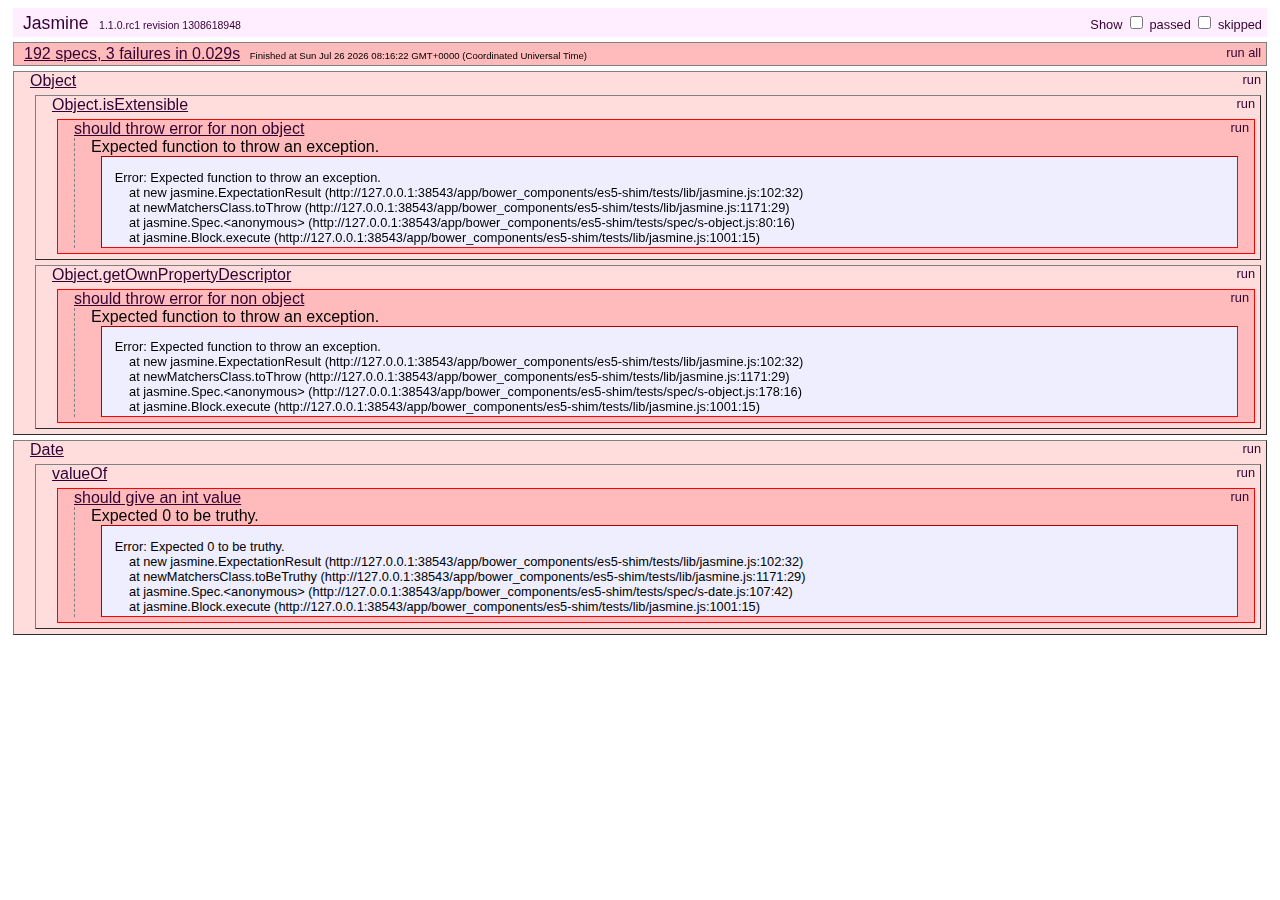
<file: app/bower_components/es5-shim/tests/index.html>
<!DOCTYPE HTML>
<html>
<head>
	<title>Jasmine Spec Runner</title>

	<link rel="shortcut icon" type="image/png" href="lib/jasmine_favicon.png">

	<link rel="stylesheet" type="text/css" href="lib/jasmine.css">
	<script type="text/javascript" src="lib/jasmine.js"></script>
	<script type="text/javascript" src="lib/jasmine-html.js"></script>
	<script type="text/javascript" src="lib/json2.js"></script>

	<!-- include helper files here... -->
	<script src="helpers/h.js"></script>
	<script src="helpers/h-kill.js"></script>
	<script src="helpers/h-matchers.js"></script>

	<!-- include source files here... -->
	<script src="../es5-shim.js"></script>
    <script src="../es5-sham.js"></script>

	<!-- include spec files here... -->
	<script src="spec/s-array.js"></script>
	<script src="spec/s-function.js"></script>
	<script src="spec/s-string.js"></script>
	<script src="spec/s-object.js"></script>
	<script src="spec/s-number.js"></script>
	<script src="spec/s-date.js"></script>


	<script type="text/javascript">
		(function() {
			var jasmineEnv = jasmine.getEnv();
			jasmineEnv.updateInterval = 1000;

			var trivialReporter = new jasmine.TrivialReporter();

			jasmineEnv.addReporter(trivialReporter);

			jasmineEnv.specFilter = function(spec) {
				return trivialReporter.specFilter(spec);
			};

			var currentWindowOnload = window.onload;

			window.onload = function() {
				if (currentWindowOnload) {
					currentWindowOnload();
				}
				execJasmine();
			};

			function execJasmine() {
				jasmineEnv.execute();
			}

		})();
	</script>

</head>

<body>
</body>
</html>
</file>
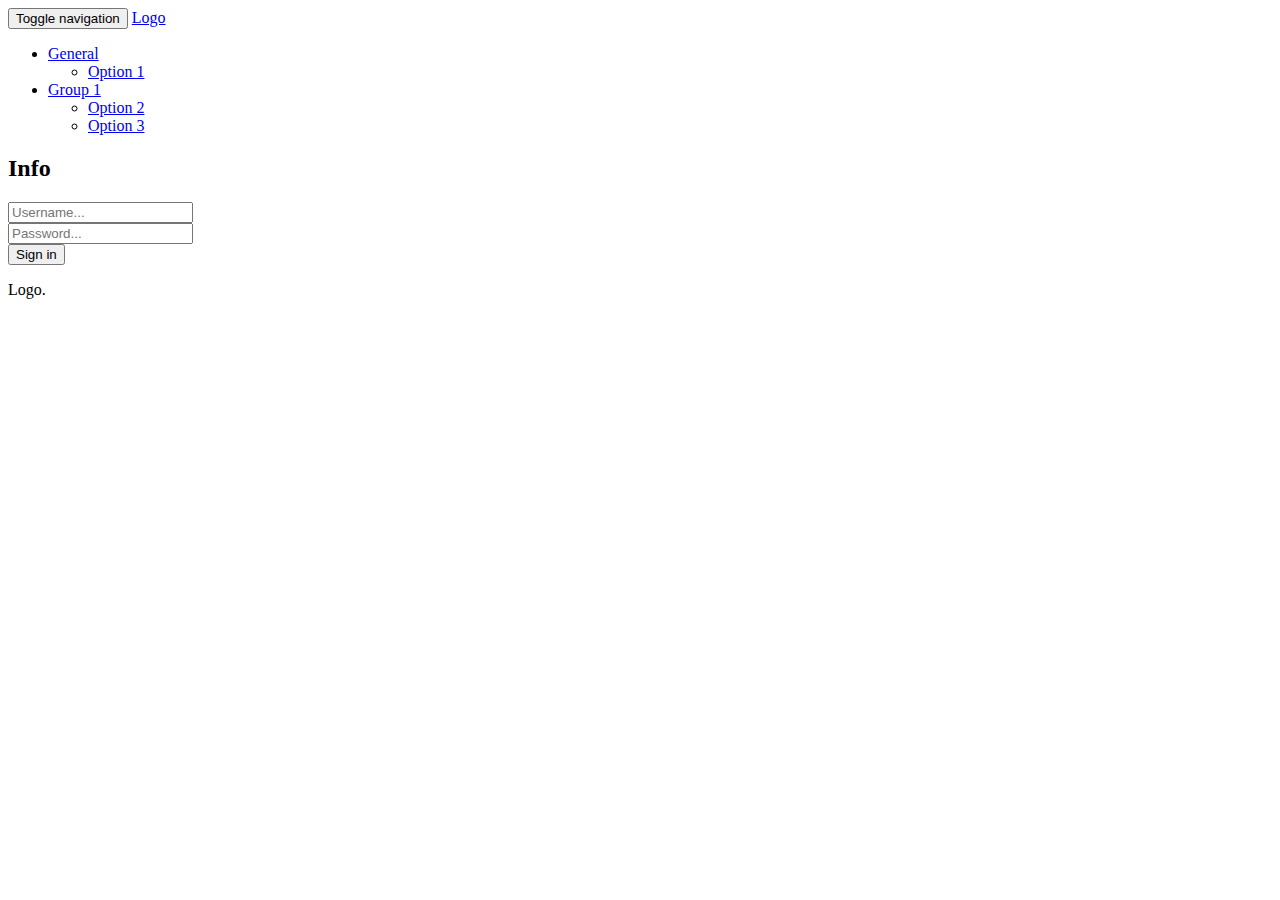
<file: app/views/auth.html>
<!DOCTYPE html>
<html>
<body>
<!-- Fixed navbar -->
<div class="navbar navbar-default navbar-fixed-top" role="navigation">
    <div class="container">
        <div class="navbar-header">
            <button type="button" class="navbar-toggle" data-toggle="collapse" data-target=".navbar-collapse">
                <span class="sr-only">Toggle navigation</span>
                <span class="icon-bar"></span>
                <span class="icon-bar"></span>
                <span class="icon-bar"></span>
            </button>
            <a class="navbar-brand" href="/{{country}}">Logo</a>
        </div>
        <div class="collapse navbar-collapse">
            <ul class="nav navbar-nav">
                <li class="dropdown">
                    <a href="#" class="dropdown-toggle" data-toggle="dropdown">General<span class="caret"></span></a>
                    <ul class="dropdown-menu" role="menu">
                        <li><a href="#">Option 1</a></li>
                    </ul>
                </li>
                <li class="dropdown">
                    <a href="#" class="dropdown-toggle" data-toggle="dropdown">Group 1<span class="caret"></span></a>
                    <ul class="dropdown-menu" role="menu">
                        <li><a href="#">Option 2</a></li>
                        <li><a href="#">Option 3</a></li>
                    </ul>
                </li>
            </ul>
        </div><!--/.nav-collapse -->
    </div>
</div>

<div class="col-xs-12 col-sm-12 col-md-10 col-lg-10">
    <h2>Info</h2>
</div>
<div class="col-xs-12 col-sm-12 col-md-2 col-lg-2">
	<form ng-submit="login()">
        <div class="form-group">
		    <input type="text" class="form-control" placeholder="Username..."name="username" ng-model="username"
                   required/>
        </div>
        <div class="form-group">
		    <input type="password" class="form-control" placeholder="Password..." name="password" ng-model="password"
                   required/>
        </div>
		<button type="submit" class="pure-button pure-button-primary">Sign in</button>
	</form>
</div>

<div class="footer">
    <div class="container">
        <p class="text-muted">Logo.</p>
    </div>
</div>
</body>
</html>
</file>
<file: app/bower_components/es5-shim/tests/lib/jasmine.css>
body {
  font-family: "Helvetica Neue Light", "Lucida Grande", "Calibri", "Arial", sans-serif;
}


.jasmine_reporter a:visited, .jasmine_reporter a {
  color: #303; 
}

.jasmine_reporter a:hover, .jasmine_reporter a:active {
  color: blue; 
}

.run_spec {
  float:right;
  padding-right: 5px;
  font-size: .8em;
  text-decoration: none;
}

.jasmine_reporter {
  margin: 0 5px;
}

.banner {
  color: #303;
  background-color: #fef;
  padding: 5px;
}

.logo {
  float: left;
  font-size: 1.1em;
  padding-left: 5px;
}

.logo .version {
  font-size: .6em;
  padding-left: 1em;
}

.runner.running {
  background-color: yellow;
}


.options {
  text-align: right;
  font-size: .8em;
}




.suite {
  border: 1px outset gray;
  margin: 5px 0;
  padding-left: 1em;
}

.suite .suite {
  margin: 5px; 
}

.suite.passed {
  background-color: #dfd;
}

.suite.failed {
  background-color: #fdd;
}

.spec {
  margin: 5px;
  padding-left: 1em;
  clear: both;
}

.spec.failed, .spec.passed, .spec.skipped {
  padding-bottom: 5px;
  border: 1px solid gray;
}

.spec.failed {
  background-color: #fbb;
  border-color: red;
}

.spec.passed {
  background-color: #bfb;
  border-color: green;
}

.spec.skipped {
  background-color: #bbb;
}

.messages {
  border-left: 1px dashed gray;
  padding-left: 1em;
  padding-right: 1em;
}

.passed {
  background-color: #cfc;
  display: none;
}

.failed {
  background-color: #fbb;
}

.skipped {
  color: #777;
  background-color: #eee;
  display: none;
}


/*.resultMessage {*/
  /*white-space: pre;*/
/*}*/

.resultMessage span.result {
  display: block;
  line-height: 2em;
  color: black;
}

.resultMessage .mismatch {
  color: black;
}

.stackTrace {
  white-space: pre;
  font-size: .8em;
  margin-left: 10px;
  max-height: 5em;
  overflow: auto;
  border: 1px inset red;
  padding: 1em;
  background: #eef;
}

.finished-at {
  padding-left: 1em;
  font-size: .6em;
}

.show-passed .passed,
.show-skipped .skipped {
  display: block;
}


#jasmine_content {
  position:fixed;
  right: 100%;
}

.runner {
  border: 1px solid gray;
  display: block;
  margin: 5px 0;
  padding: 2px 0 2px 10px;
}
</file>
